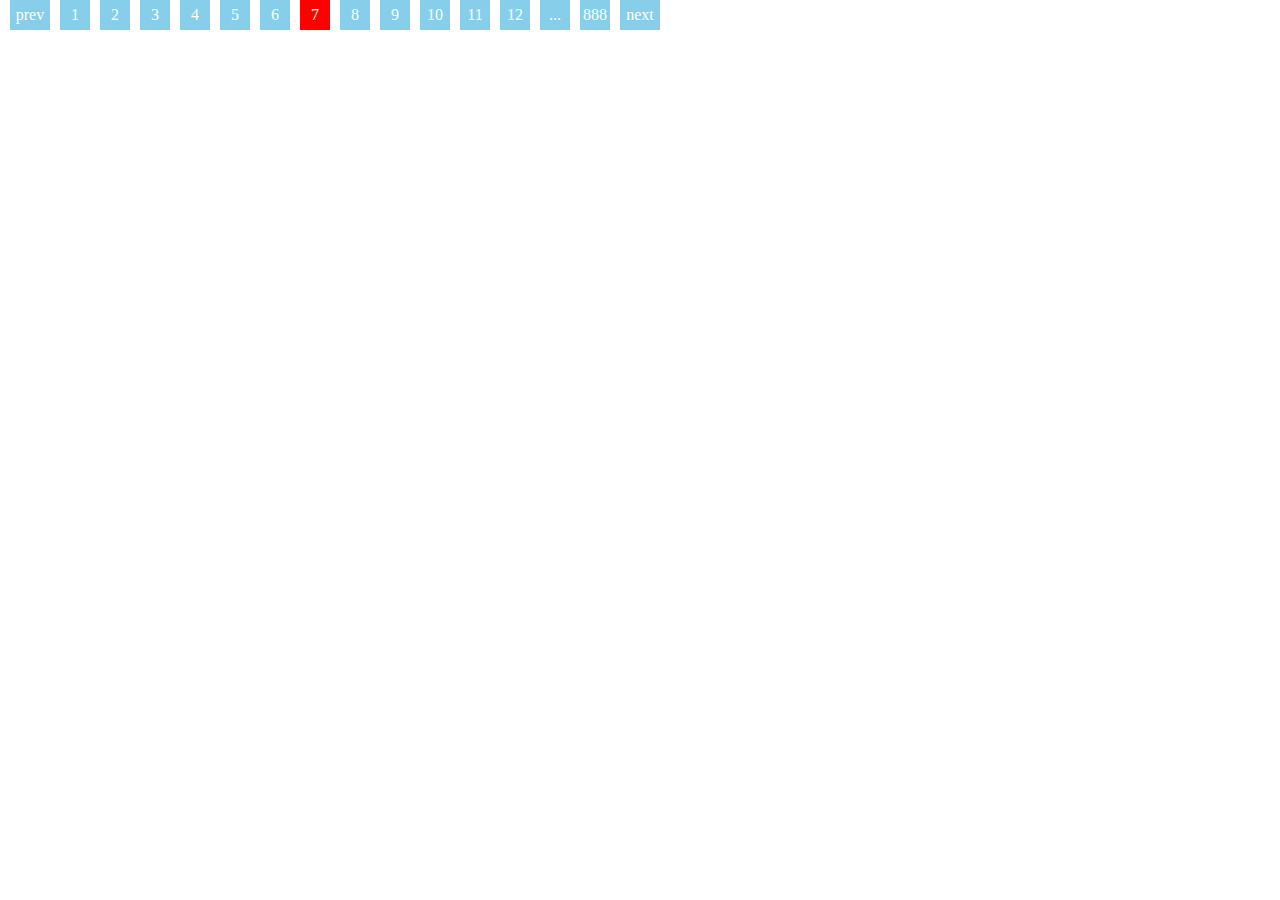
<file: fenye/index.html>
<!DOCTYPE html>
<html lang="en">
<head>
	<meta charset="UTF-8">
	<title>Document</title>
	<style type="text/css">
      *{margin: 0;padding: 0;list-style: none}
      ul>li{width: 30px;height: 30px;background: skyblue;float: left;line-height: 30px;text-align: center;margin-left: 10px;color: #fff}
      span,ul{float: left;}
      span{width: 40px;height: 30px;background: skyblue;float: left;line-height: 30px;text-align: center;margin-left: 10px;color: #fff}
	</style>
</head>
<body>
    <li id="box"></li>
	<script src='js/jquery-1.8.3.min.js'></script>
	<script src='js/js.js'></script>
	<script>
		$(function(){
			Stoborem({
				theId:'#box', //容器的id (切记格式)
				maxNum:888,   //最大页数 (默认为10)
				fyNum:11,    //选择框的数量(默认为5)
				load:7,       //初始选中 (默认为1)
				isClick:true  //是否含有左右点击 (默认false)
			})
		})
	</script>
</body>
</html>
</file>
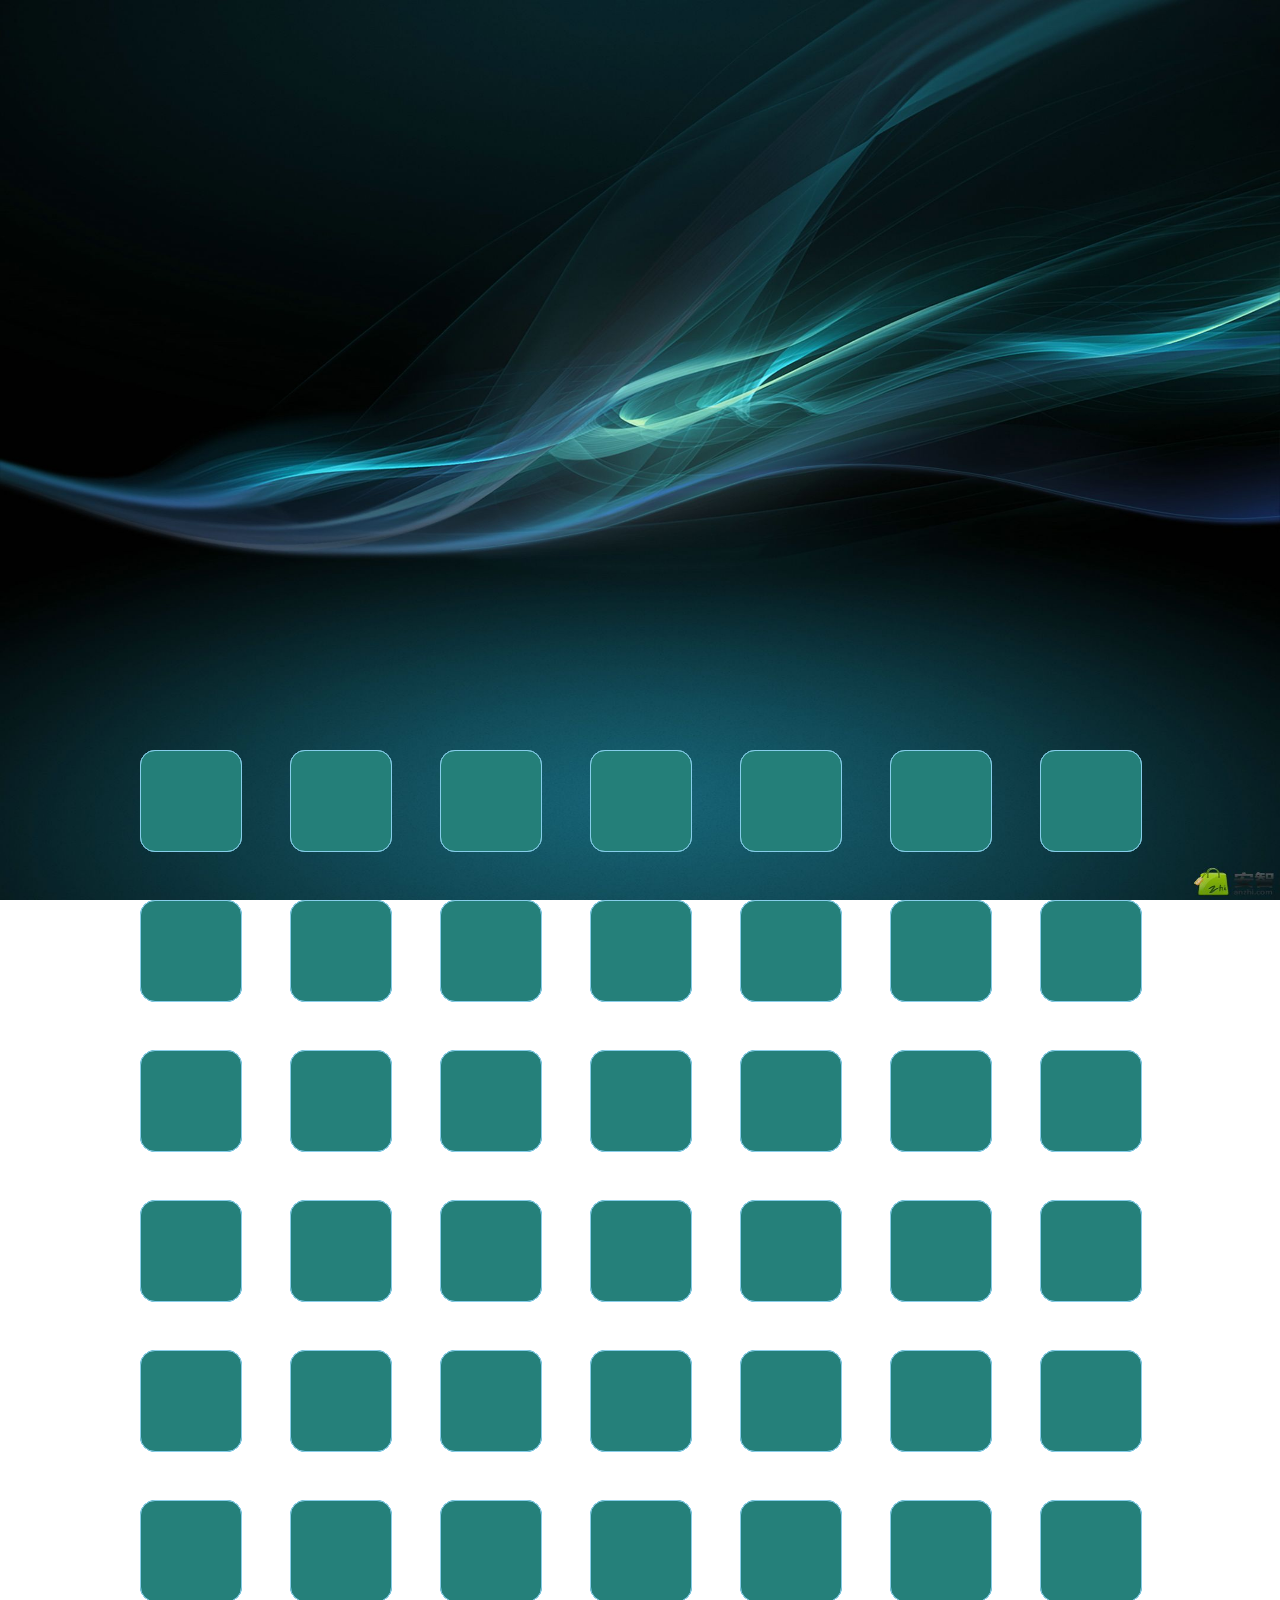
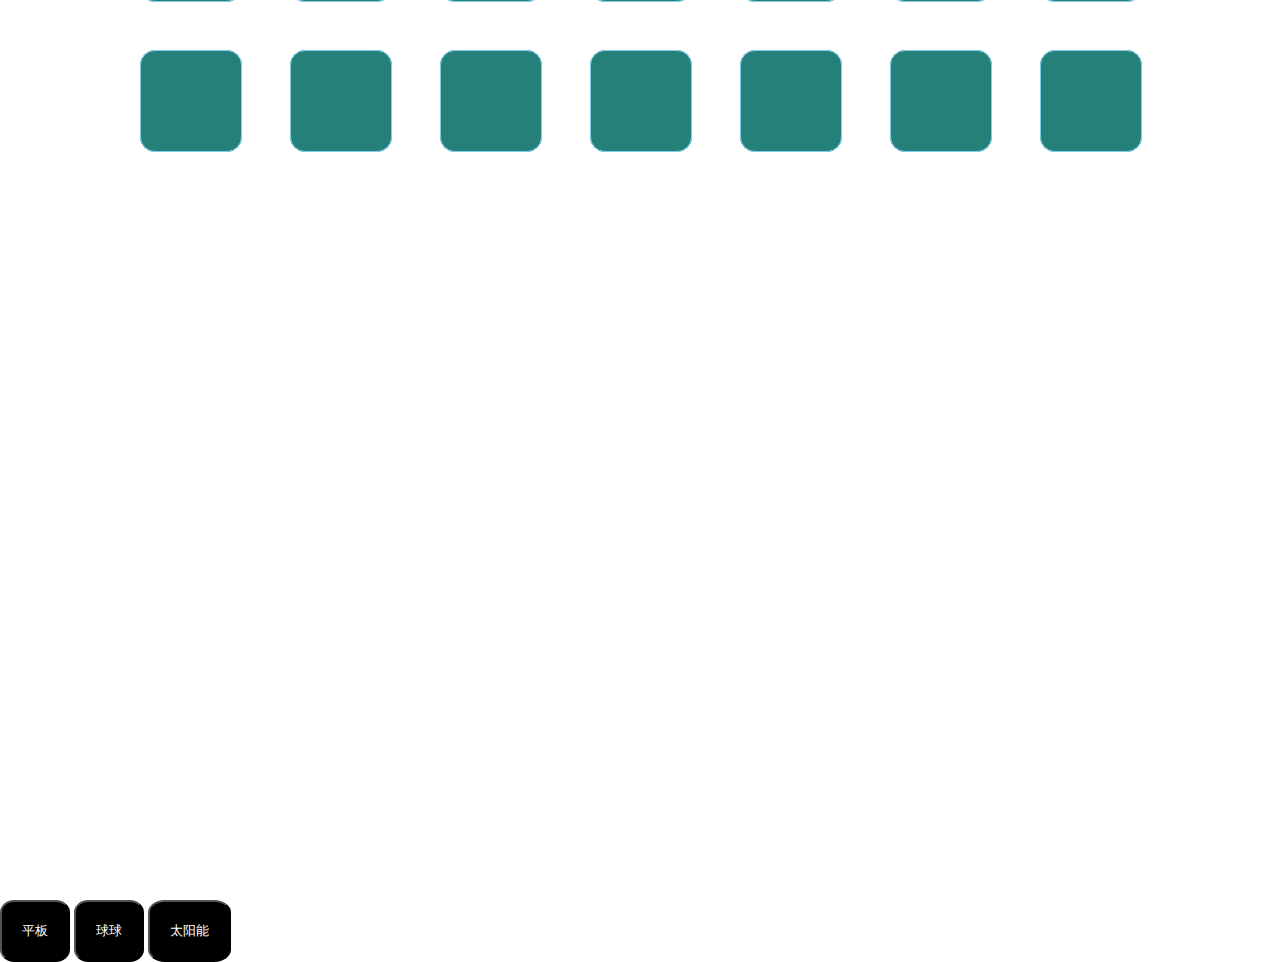
<file: h5/index.html>
<!DOCTYPE html>
<html lang="en">
<head>
	<meta charset="UTF-8">
	<title>Document</title>
	<link rel="stylesheet" href="style/style.css">
</head>
<body>
<div id="c">
     <div id="box">

     	<ul>
     	<li></li>
          <li></li>
          <li></li>
          <li></li>
          <li></li>
          <li></li>
          <li></li>
          <li></li>
          <li></li>
          <li></li>
          <li></li>
          <li></li>
          <li></li>
          <li></li>
          <li></li>
          <li></li>
          <li></li>
          <li></li>
          <li></li>
          <li></li>
          <li></li>
          <li></li>
          <li></li>
          <li></li>
          <li></li>
          <li></li>
          <li></li>
          <li></li>
          <li></li>
          <li></li>
          <li></li>
          <li></li>
          <li></li>
          <li></li>
          <li></li>
          <li></li>
          <li></li>
          <li></li>
          <li></li>
          <li></li>
          <li></li>
          <li></li>
          <li></li>
          <li></li>
          <li></li>
          <li></li>
          <li></li>
          <li></li>
          <li></li>
          <li></li>
          <li></li>
          <li></li>
          <li></li>
          <li></li>
          <li></li>
          <li></li>
          <li></li>
          <li></li>
          <li></li>
          <li></li>
          <li></li>
          <li></li>
          <li></li>
          <li></li>
          <li></li>
          <li></li>
          <li></li>
          <li></li>
          <li></li>
          <li></li>
          <li></li>
          <li></li>
          <li></li>
          <li></li>
          <li></li>
          <li></li>
          <li></li>
          <li></li>
          <li></li>
          <li></li>
          <li></li>
          <li></li>
          <li></li>
          <li></li>
          <li></li>
          <li></li>
          <li></li>
          <li></li>
          <li></li>
          <li></li>
          <li></li>
          <li></li>
          <li></li>
          <li></li>
          <li></li>
          <li></li>
          <li></li>
          <li></li>
          <li></li>
          <li></li>
          <li></li>
          <li></li>
          <li></li>
          <li></li>
          <li></li>
          <li></li>
          <li></li>
          <li></li>
          <li></li>
          <li></li>
          <li></li>
          <li></li>
          <li></li>
          <li></li>
          <li></li>
          <li></li>
          <li></li>
          <li></li>
          <li></li>
          <li></li>
          <li></li>
          <li></li>
          <li></li>
          <li></li>
          <li></li>
          <li></li>
          <li></li>
          <li></li>
          <li></li>
          <li></li>
          <li></li>
          <li></li>
          <li></li>
          <li></li>
          <li></li>
          <li></li>
          <li></li>
          <li></li>
          <li></li>
          <li></li>
          <li></li>
          <li></li>
          <li></li>
          <li></li>
          <li></li>
          <li></li>
          <li></li>
          <li></li>
          <li></li>
          <li></li>
          <li></li>
          <li></li>
          <li></li>
          <li></li>
          <li></li>
          <li></li>
          <li></li>
          <li></li>
          <li></li>
          <li></li>
          <li></li>
          <li></li>
          <li></li>
          <li></li>
          <li></li>
          <li></li>
          <li></li>
          <li></li>
          <li></li>
          <li></li>
          <li></li>
          <li></li>
          <li></li>
          <li></li>
          <li></li>
          <li></li>
          <li></li>
          <li></li>
          <li></li>
          <li></li>
          <li></li>
          <li></li>
          <li></li>
          <li></li>
          <li></li>
          <li></li>
          <li></li>
          <li></li>
          <li></li>
          <li></li>
          <li></li>
          <li></li>
          <li></li>
          <li></li>
          <li></li>
          <li></li>
          <li></li>
          <li></li>
          <li></li>
          <li></li>
          <li></li>
          <li></li>
          <li></li>
          <li></li>
          <li></li>
          <li></li>
          <li></li>
          <li></li>
          <li></li>
          <li></li>
          <li></li>
          <li></li>
          <li></li>
          <li></li>
          <li></li>
          <li></li>
          <li></li>
          <li></li>
          <li></li>
          <li></li>
          <li></li>
          <li></li>
          <li></li>
          <li></li>
          <li></li>
          <li></li>
          <li></li>
          <li></li>
          <li></li>
          <li></li>
          <li></li>
          <li></li>
          <li></li>
          <li></li>
          <li></li>
          <li></li>
          <li></li>
          <li></li>
   
     		
     	</ul>
     </div>
     </div>
     <button id="ping">平板</button>
     <button id="qiu">球球</button>
     <button id="duo">太阳能</button> 	

	<script type="text/javascript" src='js/jquery-1.8.3.min.js'></script>
	<script type="text/javascript" src='js/js.js'></script>
</body>
</html>
</file>
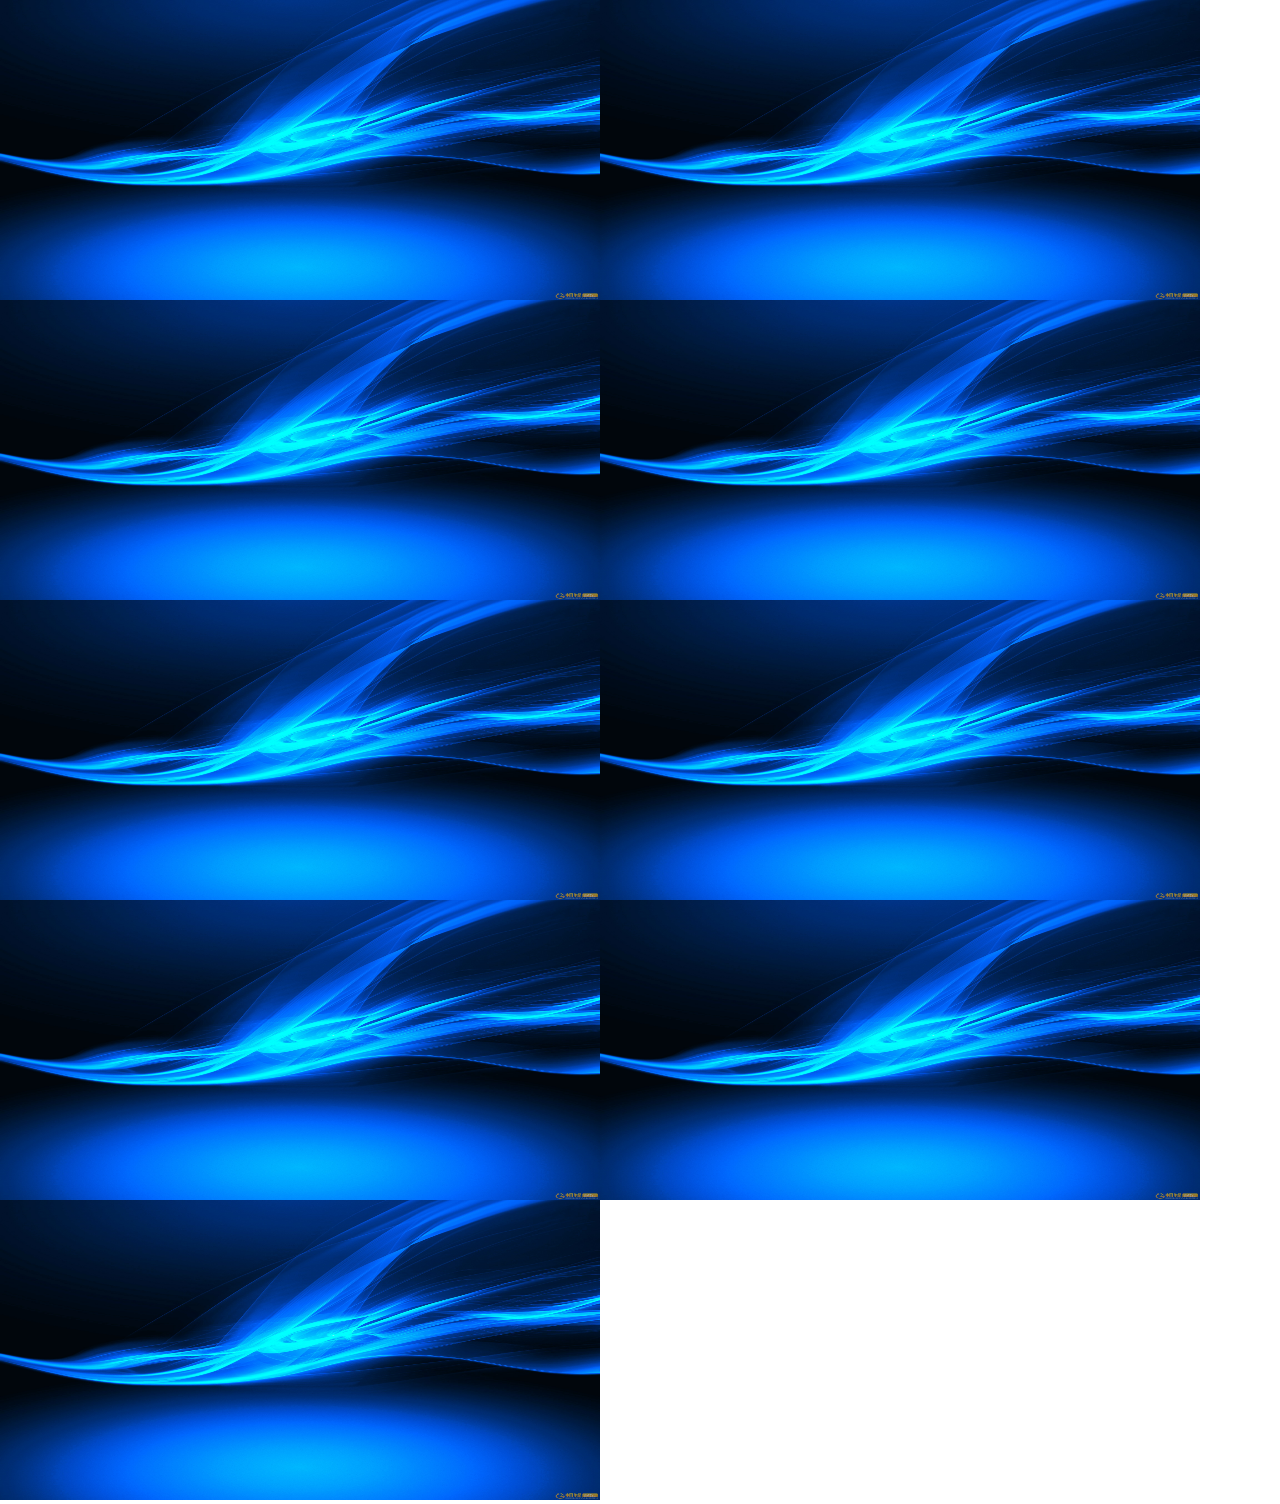
<file: lunbo/index.html>
<!DOCTYPE html>
<html lang="en">
<head>
	<meta charset="UTF-8">
	<title>Document</title>
	<style>
	  *{margin: 0;padding: 0;list-style: none;}
	  #box,#box1,#box2,#box3,#box4,#box5,#box6,#box7,#box8{width: 600px;height: 300px;position:relative;float: left;}
	</style>
</head>
<body>
	<div id="box"></div>
	<div id="box1"></div>
	<div id="box2"></div>
	<div id="box3"></div>
	<div id="box4"></div>
	<div id="box5"></div>
	<div id="box6"></div>
	<div id="box7"></div>
	<div id="box8"></div>
	<script type="text/javascript" src='js/jquery-1.8.3.min.js'></script>
	<script src='js/js.js'></script>
	<script type="text/javascript">
	var ImgSum = ["img/1.jpg","img/2.jpg","img/3.jpg","img/4.jpg","img/5.jpg","img/6.jpg"];
	$(function(){
		 	IMG({
		 		FtherId:"#box",
		 		ImgSum:ImgSum,
		 		isTab:false,
		 		isFyq:false
		 	})
		 	IMG({
		 		FtherId:"#box1",
		 		ImgSum:ImgSum,
		 		isTab:false,
		 		isFyq:false
		 	})
		 	IMG({
		 		FtherId:"#box2",
		 		ImgSum:ImgSum,
		 		isTab:false,
		 		isFyq:false
		 	})
		 		IMG({
		 		FtherId:"#box3",
		 		ImgSum:ImgSum,
		 		isTab:false,
		 		isFyq:false
		 	})
		 	IMG({
		 		FtherId:"#box4",
		 		ImgSum:ImgSum,
		 		isTab:false,
		 		isFyq:false
		 	})
		 	IMG({
		 		FtherId:"#box5",
		 		ImgSum:ImgSum,
		 		isTab:false,
		 		isFyq:false
		 	})
		 		IMG({
		 		FtherId:"#box6",
		 		ImgSum:ImgSum,
		 		isTab:false,
		 		isFyq:false
		 	})
		 	IMG({
		 		FtherId:"#box7",
		 		ImgSum:ImgSum,
		 		isTab:false,
		 		isFyq:false
		 	})
		 	IMG({
		 		FtherId:"#box8",
		 		ImgSum:ImgSum,
		 		isTab:false,
		 		isFyq:false
		 	})
	 })
	</script>
</body>
</html>
</file>
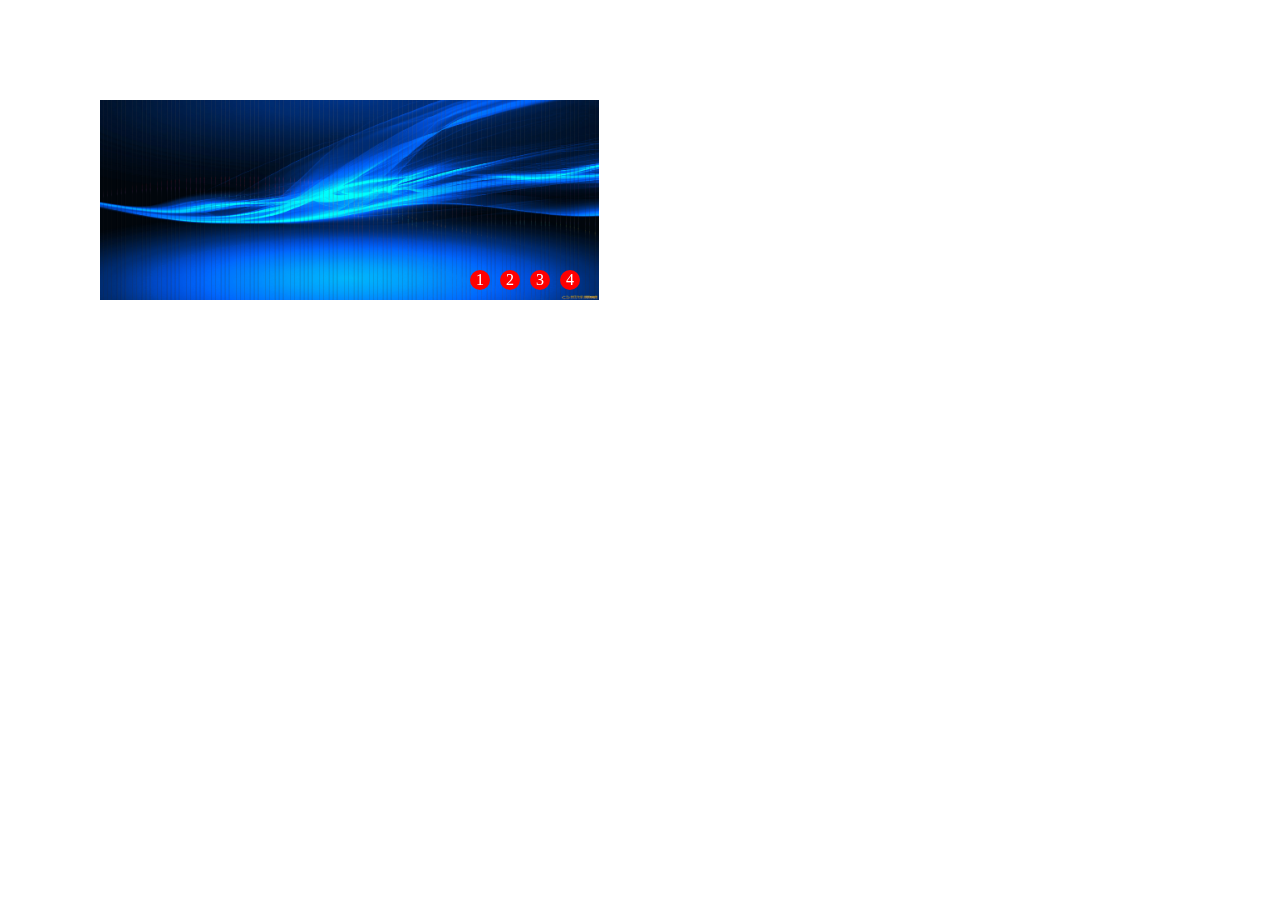
<file: xuanzhuanlunbo/index.html>
<!DOCTYPE html>
<html lang="en">
<head>
	<meta charset="UTF-8">
	<title>Document</title>
	<link rel="stylesheet" href="style/style.css">
</head>
<body>
    <div id="box">
    	<ul></ul>
    	<ol>
    		<li>1</li>
    		<li>2</li>
    		<li>3</li>
    		<li>4</li>
    	</ol>
    </div>
	<script type="text/javascript" src='js/jquery-1.8.3.min.js'></script>
	<script type="text/javascript" src='js/js.js'></script>
</body>
</html>
</file>
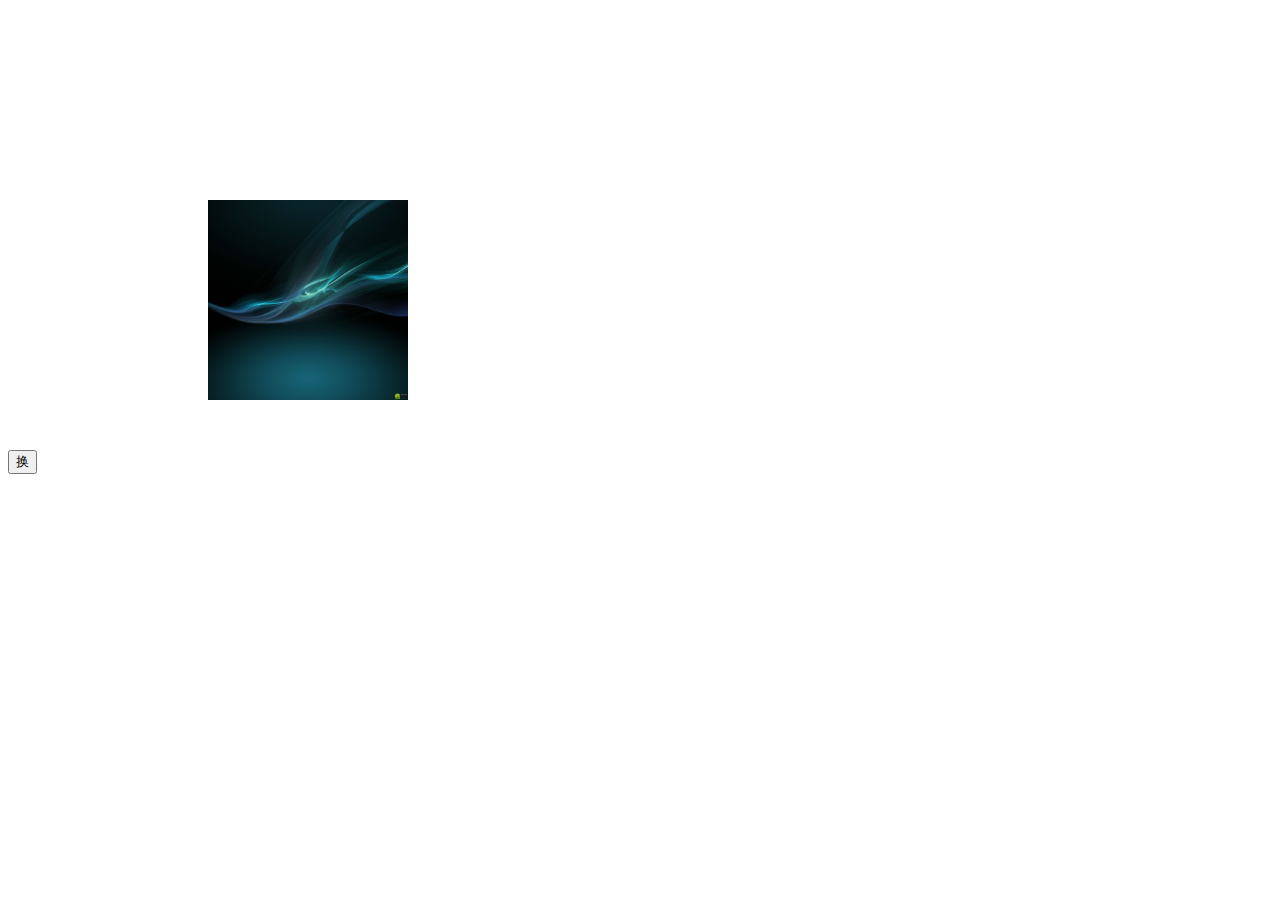
<file: 3D/mofang.html>
<!DOCTYPE html>
<html lang="en">
<head>
	<meta charset="UTF-8">
	<title>Document</title>
	<style type="text/css">
	  .box{width: 200px;height: 200px;background: #666;opacity: 1;text-align: center;line-height: 200px;font-size: 50px;position: absolute;border-radius: 10px;color: red;transition-duration: 2s}
      #fe{margin-left: 200px;margin-top: 200px;transform-style: preserve-3d;position: relative; width: 200px;height: 200px;-background: red;transform:perspective(800px) }
      img{width: 100%;height: 100%}
      button{margin-top: 50px}
	</style>
</head>
<body>
  <div id="fe">
  	<div  class="box"><img src="img/1.jpg" alt=""></div>
	<div  class="box"><img src="img/2.jpg" alt=""></div>
	<div  class="box"><img src="img/3.jpg" alt=""></div>
	<div  class="box"><img src="img/6.jpg" alt=""></div>
	<div  class="box"><img src="img/5.jpg" alt=""></div>
	<div  class="box"><img src="img/4.jpg" alt=""></div>
  </div>
   <button>换</button>

</body>
<script type="text/javascript" src=js/jquery-1.8.3.min.js></script>
<script type="text/javascript">
	
     $(function(){
     	$('button').click(function(){
     			$('.box').eq(0).css({transform:'translateZ(100px)','transition-delay':'2500ms'})
		     	$('.box').eq(1).css({transform:'translateZ(-100px)','transition-delay':'500ms'})
		     	$('.box').eq(2).css({transform:'translateX(-100px) rotateY(90deg)','transition-delay':'1000ms'})
		     	$('.box').eq(3).css({transform:'translateX(100px) rotateY(90deg)','transition-delay':'1500ms'})
		     	$('.box').eq(4).css({transform:'translateY(-100px) rotatex(90deg)','transition-delay':'2000ms'})
		     	$('.box').eq(5).css({transform:'translateY(100px) rotatex(90deg)'})
     	})
     
     	var i=0
     	var a=0
     	$(document).mousedown(function(e){
           var e= e||width.event
           var x= e.pageX
           var y=e.pageY
           e.preventDefault()
           	$(document).mousemove(function(e){
	           var e= e||width.event
	           var thex= e.pageX-x
	           var they =e.pageY-y
         
	           if(thex>0){
	           	    if(i>=360)i=0
		            i+=1
		            $('#fe').css({transform:'perspective(800px) rotateY('+i+'deg) rotateX('+a+'deg) '})
		             x=thex+x
	           }else if(thex<0){
	           	    if(i<=-360)i=0
		            i-=1
		            $('#fe').css({transform:'perspective(800px) rotateY('+i+'deg) rotateX('+a+'deg) '})
		             x=thex+x
	           }
	           else if(they>0){
	           	    if(a>=360)a=0
		            a+=1
		            $('#fe').css({transform:'perspective(800px) rotateY('+i+'deg)  rotateX('+a+'deg) '})
		            y=thex+y
	           }else if(they<0){
	           	    if(a<=-360)a=0
		            a-=1
		            $('#fe').css({transform:'perspective(800px) rotateY('+i+'deg)  rotateX('+a+'deg) '})
		            y=thex+y
	           }
               
	     	})
     	})
     	$(document).mouseup(function(){
     		$(document).off('mousemove')
     	})
    
     })

</script>
</html>
</file>
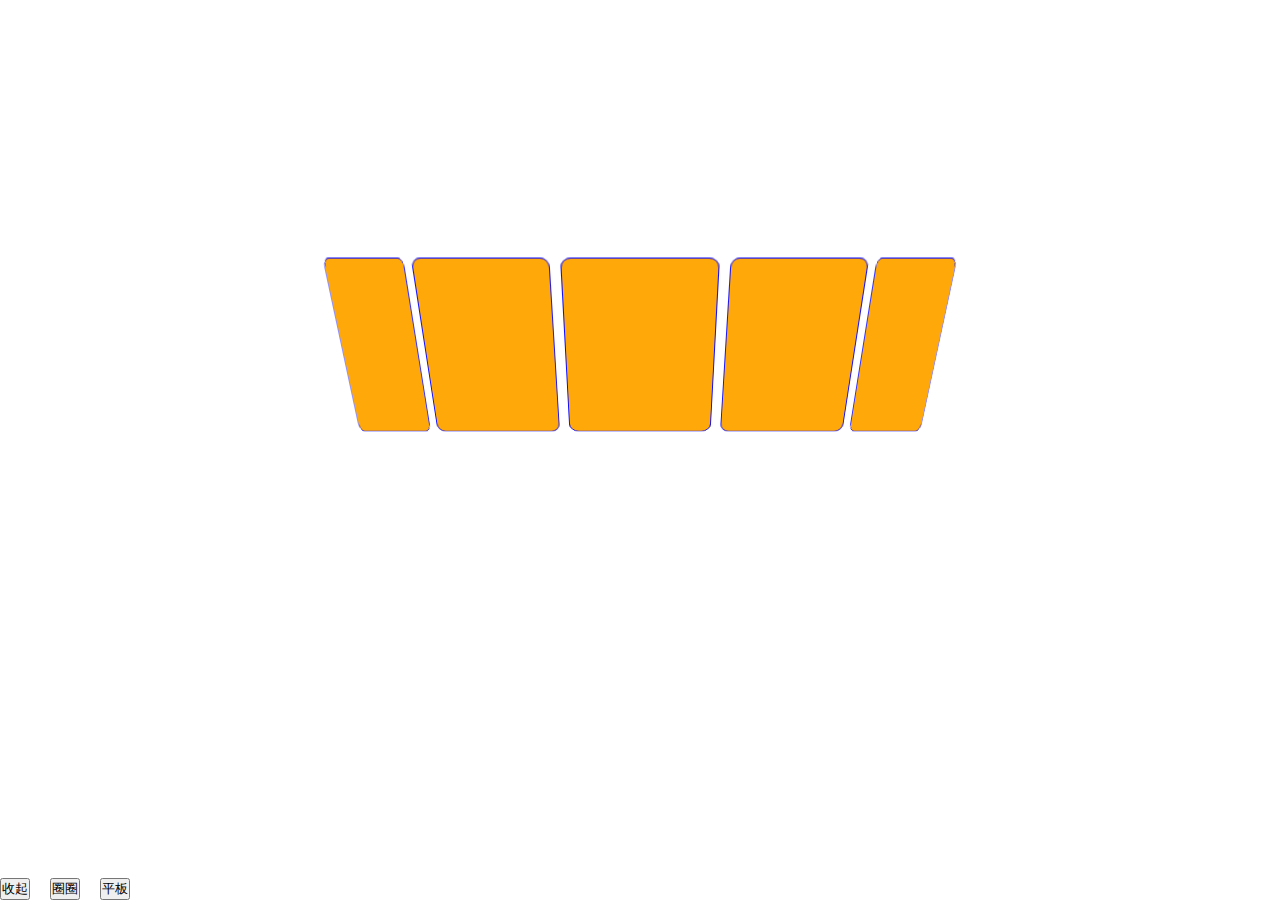
<file: 3D/Technology ring.html>
<!DOCTYPE html>
<html lang="en">
<head>
	<meta charset="UTF-8">
	<title>Document</title>
	<style type="text/css">
      *{margin: 0;padding: 0;list-style: none;}
      #box{transform-style: preserve-3d;transform: perspective(800px) rotateX(-30deg);width: 150px;height: 200px;position: relative;margin: 250px auto;}
      li{position: absolute; width: 148px;height: 198px;border: 1px solid blue;background: orange;border-radius: 10px;text-align: center;line-height: 198px;font-size: 50px;opacity: 0.8}
      button{position: absolute;};
	</style>
</head>
<body>
    <div id="box">
    	<ul>
    		<li></li>
    		<li></li>
    		<li></li>
    		<li></li>
    		<li></li>
    		<li></li>
    		<li></li>
    		<li></li>
    		<li></li>
    		<li></li>
    		<li></li>
    		<li></li>
    	</ul>
    	
    </div>
<button style="bottom: 0;left: 0">收起</button>
<button style="bottom: 0;left: 50px">圈圈</button>
<button style="bottom: 0;left: 100px">平板</button>
	<script type="text/javascript" src='js/jquery-1.8.3.min.js'></script>
	<script type="text/javascript">
$(function(){ 
	        var bs=1
	        var tag=false
	        var is=1
            dy()
            
           $('button').eq(0).click(function(){
           	     tag=false
           	     is=0
                 $('li').each(function(i,val){
                     $('li').eq(i).css({transform:"rotateY(0deg) translateZ(0px)", transition: 'all 300ms linear 0ms'})
                 })
           })
           $('button').eq(1).click(function(){
           	     is=1
                 dy()
           })
           $('button').eq(2).click(function(){
           	     tag=false
           	     is=0
           	     var the=0
                 $('li').each(function(i,val){
                 	 bs=0.5
                 	 $('li').eq(i).css({width:148*bs,height:198*bs})
                 	 $('li').eq(0).css({transform:"rotateY(0deg) translateZ(0px) translateZ(0px)", transition: 'all 300ms linear 0ms'})
                 	 $('li').eq(1).css({transform:"rotateY(0deg) translateX("+(148*bs*1+10)+"px) translateZ(0px)", transition: 'all 300ms linear 0ms'})
                     $('li').eq(2).css({transform:"rotateY(0deg) translateX("+(148*bs*2+20)+"px) translateZ(0px)", transition: 'all 300ms linear 0ms'})
                     $('li').eq(3).css({transform:"rotateY(0deg) translateX("+(148*bs*3+30)+"px) translateZ(0px)", transition: 'all 300ms linear 0ms'})

                      $('li').eq(4).css({transform:"rotateY(0deg) translateZ(0px) translateZ("+150+"px)", transition: 'all 300ms linear 0ms'})
                 	 $('li').eq(5).css({transform:"rotateY(0deg) translateX("+(148*bs*1+10)+"px) translateZ("+150+"px)", transition: 'all 300ms linear 0ms'})
                     $('li').eq(6).css({transform:"rotateY(0deg) translateX("+(148*bs*2+20)+"px) translateZ("+150+"px)", transition: 'all 300ms linear 0ms'})
                     $('li').eq(7).css({transform:"rotateY(0deg) translateX("+(148*bs*3+30)+"px) translateZ("+150+"px)", transition: 'all 300ms linear 0ms'})

                      $('li').eq(8).css({transform:"rotateY(0deg) translateZ(0px) translateZ("+300+"px)", transition: 'all 300ms linear 0ms'})
                 	 $('li').eq(9).css({transform:"rotateY(0deg) translateX("+(148*bs*1+10)+"px) translateZ("+300+"px)", transition: 'all 300ms linear 0ms'})
                     $('li').eq(10).css({transform:"rotateY(0deg) translateX("+(148*bs*2+20)+"px) translateZ("+300+"px)", transition: 'all 300ms linear 0ms'})
                     $('li').eq(11).css({transform:"rotateY(0deg) translateX("+(148*bs*3+30)+"px) translateZ("+300+"px)", transition: 'all 300ms linear 0ms'})
                     


                 })
           })
           
           
		    function dy(){
		    	 var time=0
			     var deg=0
			     setTimeout(function(){
                   tag=true
			     },3600)
			     $('li').each(function(i,val){
			     	$('li').eq(i).css({width:148*bs,height:198*bs})
			     	$('li').eq(i).css({transform:"rotateY("+deg+"deg) translateZ("+(300*bs)+"px)", transition: 'all 300ms linear '+time+'ms'})
			     	deg+=30
			     	time+=300
			     })	  	
		    }
		    function d(){
                 var time=0
			     var deg=0
			     $('li').each(function(i,val){
			     	$('li').eq(i).css({width:148*bs,height:198*bs})
			     	$('li').eq(i).css({transform:"rotateY("+deg*is+"deg) translateZ("+(300*bs*is)+"px)", transition: 'a 300ms linear '+time+'ms'})
			     	deg+=30
			     	time+=300
			     })
		    }
          
     	  document.onmousewheel=(function(e){
           if(tag){
           	  if(e.wheelDelta>0){
		         bs+=0.5
		         if(bs>4)bs=4
		         d()
		      }else{
		         bs-=0.5
		         if(bs<0.5)bs=0.5
		         d()
		      }
           }
		     
		  })






















        var i=0
     	var a=-30
     	$(document).mousedown(function(e){
           var e= e||width.event
           var x= e.pageX
           var y=e.pageY

           e.preventDefault()
           	$(document).mousemove(function(e){

	           var e= e||width.event
	           var thex= e.pageX-x
	           var they =e.pageY-y
	           if(thex>0){
	           	    if(i>=360)i=0
		            i+=1
		             $('#box').css({transform:'perspective(800px) rotateY('+i+'deg) rotateX('+a+'deg) '})
		             x=thex+x
	           }else if(thex<0){
	           	    if(i<=-360)i=0
		            i-=1
		            $('#box').css({transform:'perspective(800px) rotateY('+i+'deg) rotateX('+a+'deg) '})
		             x=thex+x
	           }
	           else if(they>0){
	           	    if(a>=360)a=0
		            a+=1
		             $('#box').css({transform:'perspective(800px) rotateY('+i+'deg) rotateX('+a+'deg) '})
		            y=thex+y
	           }else if(they<0){
	           	    if(a<=-360)a=0
		            a-=1
		             $('#box').css({transform:'perspective(800px) rotateY('+i+'deg) rotateX('+a+'deg) '})
		            y=thex+y
	           }
               
	     	})
     	})
     	$(document).mouseup(function(){
     		$(document).off('mousemove')
     	})
})
    












        // $('li').eq(0).css({transform:"rotateY(120deg) translateZ(300px)", transition: 'all 300ms linear 0ms'})	
		      // $('li').eq(1).css({transform:"rotateY(90deg) translateZ(300px)", transition: 'all 300ms linear 300ms'})	
		      // $('li').eq(2).css({transform:"rotateY(60deg) translateZ(300px)", transition: 'all 300ms linear 600ms'})	
		      // $('li').eq(3).css({transform:"rotateY(30deg) translateZ(300px)", transition: 'all 300ms linear 900ms'})
		      // $('li').eq(4).css({transform:"rotateY(0deg) translateZ(300px)", transition: 'all 300ms linear 1200ms'})	
		      // $('li').eq(5).css({transform:"rotateY(-30deg) translateZ(300px)", transition: 'all 300ms linear 1500ms'})	
		      // $('li').eq(6).css({transform:"rotateY(-60deg) translateZ(300px)", transition: 'all 300ms linear 1800ms'})
		      // $('li').eq(7).css({transform:"rotateY(-90deg) translateZ(300px)", transition: 'all 300ms linear 2100ms'})	
		      // $('li').eq(8).css({transform:"rotateY(-120deg) translateZ(300px)", transition: 'all 300ms linear 2400ms'})	
		      // $('li').eq(9).css({transform:"rotateY(-150deg) translateZ(300px)", transition: 'all 300ms linear 2700ms'})	
		      // $('li').eq(10).css({transform:"rotateY(-180deg) translateZ(300px)", transition: 'all 300ms linear 3000ms'})	
		      // $('li').eq(11).css({transform:"rotateY(-210deg) translateZ(300px)", transition: 'all 300ms linear 3300ms'})
	</script>
</body>
</html>
</file>
<file: h5/style/style.css>
*{margin: 0;padding: 0;list-style: none;}
html{width: 100%;height: 100%;background: url(../img/4.jpg) no-repeat;background-size: 100% 100%;overflow: hidden;}

#box{width: 100px;height: 100px;-background: red;margin:1200px auto;transform-style: preserve-3d;transform: perspective(800px);position: relative;cursor: pointer;}
#box li{position: absolute;width: 100px;height: 100px;background:#25807a;opacity: 0.8;border-radius: 15px;line-height: 100px;text-align: center;border: 1px solid skyblue}
button{background: #000;padding: 20px;color: #fff;cursor: pointer;border-radius: 20%;z-index: 999};
</file>
<file: xuanzhuanlunbo/style/style.css>
*{margin: 0;padding: 0;list-style:none;}
#box{width: 500px;height: 200px;-background: #ccc;position: relative;margin:100px;}
ol{position: absolute;bottom: 10px;right: 10px;z-index: 999;transform: translateZ(100px);}
ol>li{float: left;margin-right: 10px;width: 20px;height: 20px;line-height: 20px;text-align: center;border-radius: 50%;background: red;color: #fff;cursor: pointer;}
ul{display: flex;}
ul>li{height: 200px;transform-style: preserve-3d;transform: perspective(-100px);position: relative;}
span{width: 100%;height: 100%;display: inline-block;position: absolute;border: none;}
ul>li>span:nth-child(1){
    transform: translateZ(100px);
    background:url(../img/1.jpg);

}
ul>li>span:nth-child(2){
    transform: translateZ(-100px) rotateX(180deg);
    background:url(../img/2.jpg);
}
ul>li>span:nth-child(3){
    transform: translateY(100px) rotateX(-90deg);
   background:url(../img/3.jpg);
}
ul>li>span:nth-child(4){
    transform: translateY(-100px) rotateX(90deg);
   background:url(../img/4.jpg);
}
</file>
